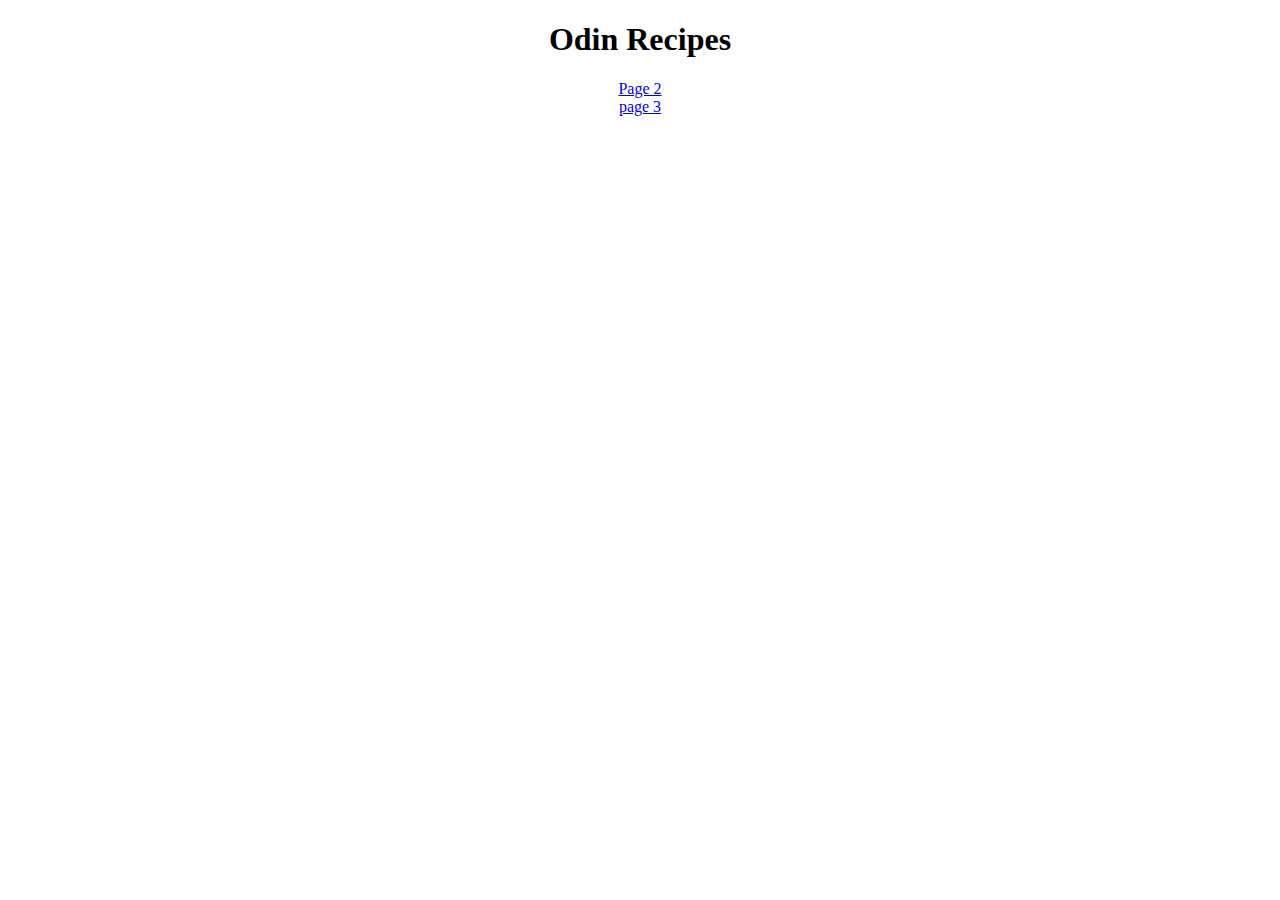
<file: index.html>
<!DOCTYPE html>
<html>
    <head>
        <meta charset="utf-8">
        <title>HTML</title>
        <link rel="stylesheet" href="./Css/index.css">
    </head>
    <body>
        <h1>Odin Recipes</h1>
       <Div class="link"><a href="recipes/lasagna.html">Page 2</a></Div>
       <div class="link"><a href="recipes/lasagna2.html">page 3</a></div>
    </body>
</html>
</file>
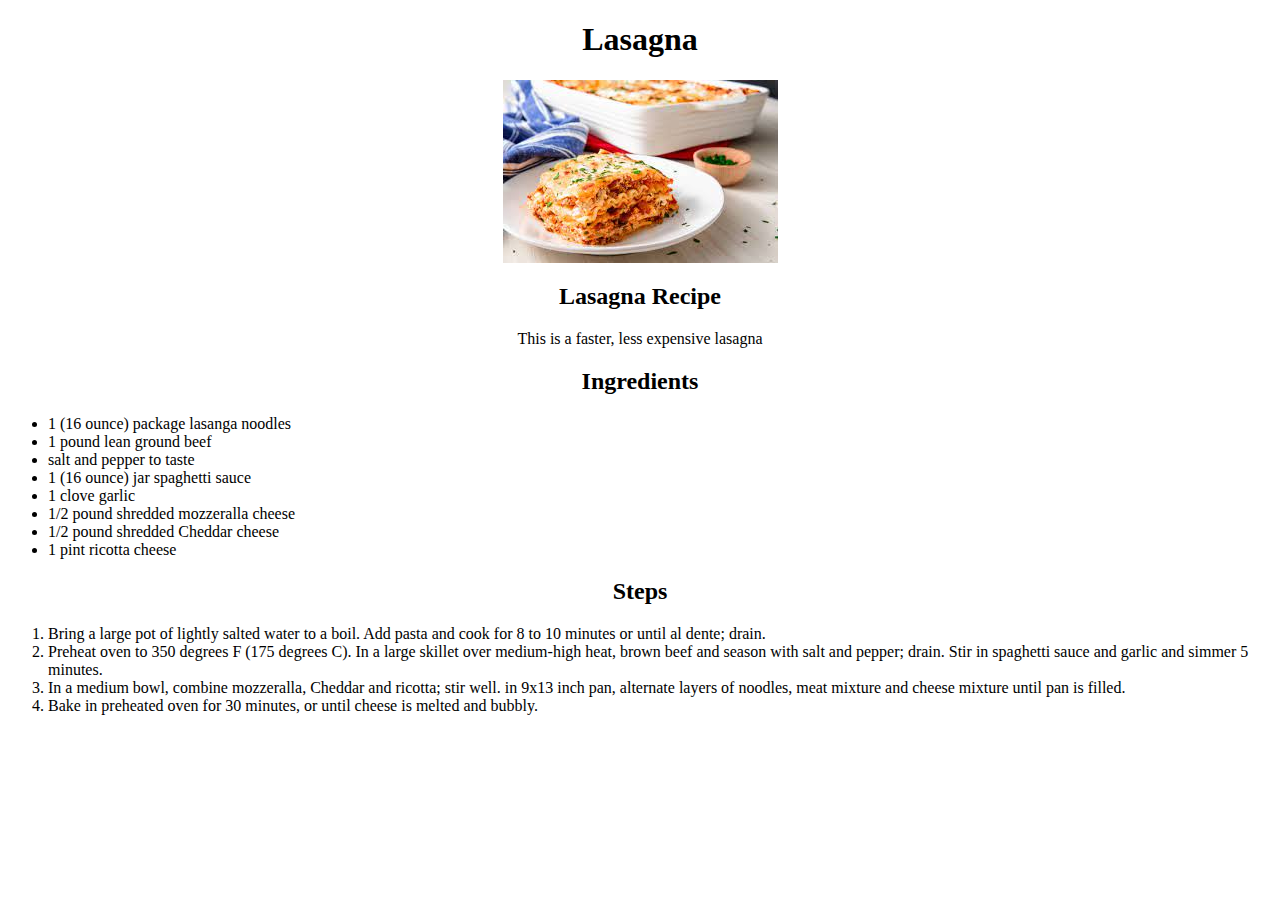
<file: recipes/lasagna.html>
<!DOCTYPE html>
<html>
    <head>
        <meta charset="utf-8">
        <title>page 2</title>
        <link rel="stylesheet" href="../Css/lasagna.css">
    </head>
    <body>
        <h1>Lasagna</h1>
        <div class="lasagna">
        <img src="../images/download.jpeg" alt="a picture of lasagna">
        </div>
        <h2>Lasagna Recipe</h2>
        <p>This is a faster, less expensive lasagna</p>
     
        <h2>Ingredients</h2>
        <ul>
            <li>1 (16 ounce) package lasanga noodles</li>
            <li>1 pound lean ground beef</li>
            <li>salt and pepper to taste</li>
            <li>1 (16 ounce) jar spaghetti sauce</li>
            <li>1 clove garlic</li>
            <li>1/2 pound shredded mozzeralla cheese</li>
            <li>1/2 pound shredded Cheddar cheese</li>
            <li>1 pint ricotta cheese</li>
         </ul>
         <h2>Steps</h2>
         <ol>
             <li>Bring a large pot of lightly salted water to a boil. Add pasta and cook for 8 to 10 minutes or until al dente; drain.</li>
             <li>Preheat oven to 350 degrees F (175 degrees C). In a large skillet over medium-high heat, brown beef and season with salt and pepper; drain. Stir in spaghetti sauce and garlic and simmer 5 minutes.</li>
             <li>In a medium bowl, combine mozzeralla, Cheddar and ricotta; stir well. in 9x13 inch pan, alternate layers of noodles, meat mixture and cheese mixture until pan is filled.</li>
             <li>Bake in preheated oven for 30 minutes, or until cheese is melted and bubbly.</li>
         </ol>
    </body>
</html>
</file>
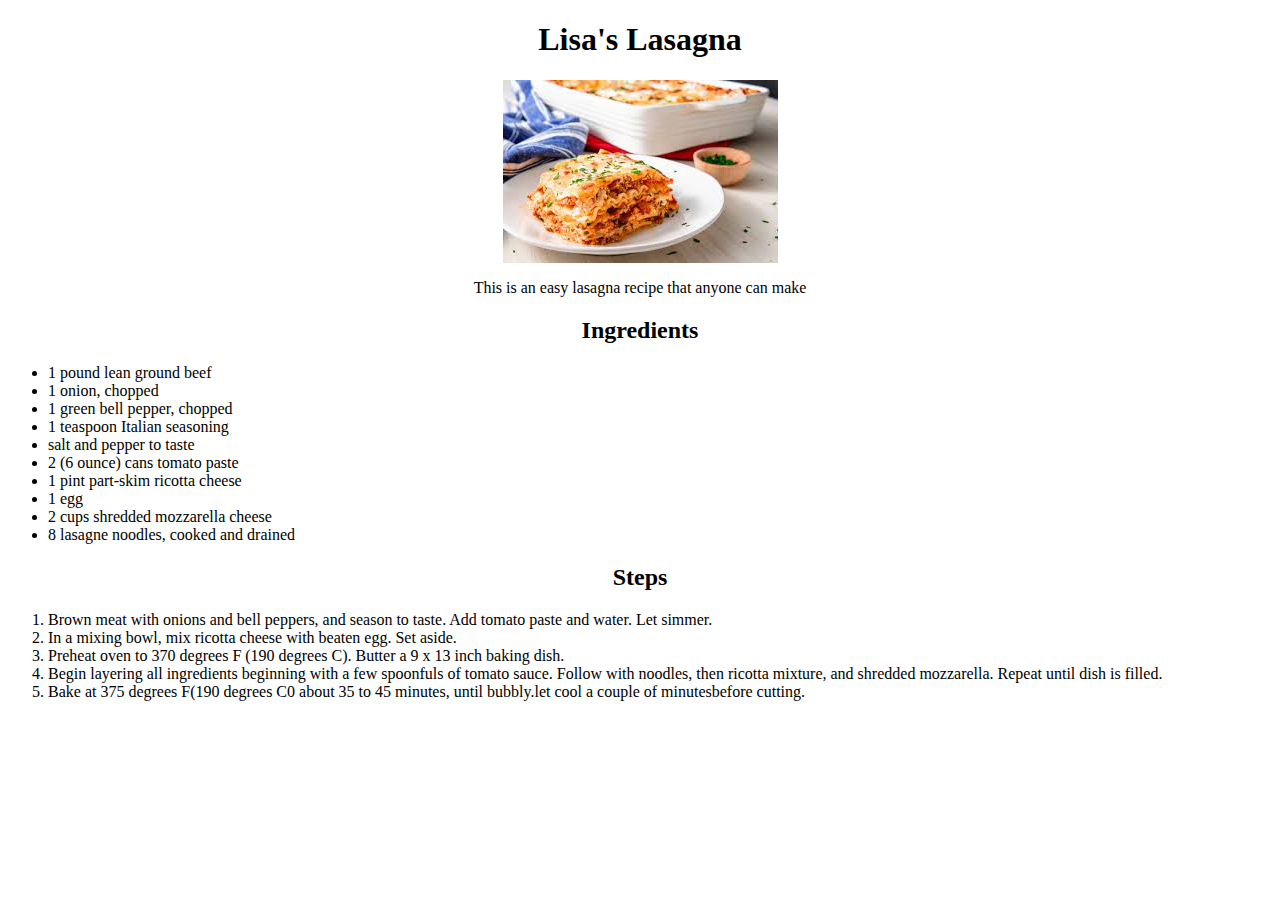
<file: recipes/lasagna2.html>
<!DOCTYPE html>
<html>
    <head>
        <meta charset="utf-8">
        <link rel="stylesheet" href="../Css/lasagna.css">
        <title>page 3</title>
    </head>
    <body>
        <H1>Lisa's Lasagna</H1>
        <div class="lasagna">
        <img src="../images/lasanga2.jpeg" alt="a picture of lasagna"/>
        </div>
        <p>This is an easy lasagna recipe that anyone can make</p>
        <h2>Ingredients</h2>
        <ul>
            <li>1 pound lean ground beef</li>
            <li>1 onion, chopped</li>
            <li>1 green bell pepper, chopped</li>
            <li>1 teaspoon Italian seasoning</li>
            <li>salt and pepper to taste</li>
            <li>2 (6 ounce) cans tomato paste</li>
            <li>1 pint part-skim ricotta cheese</li>
            <li>1 egg</li>
            <li>2 cups shredded mozzarella cheese</li>
            <li>8 lasagne noodles, cooked and drained</li>
        </ul>
        <h2>Steps</h2>
        <ol>
            <li>Brown meat with onions and bell peppers, and season to taste. Add tomato paste and water. Let simmer.</li>
            <li>In a mixing bowl, mix ricotta cheese with beaten egg. Set aside.</li>
            <li>Preheat oven to 370 degrees F (190 degrees C). Butter a 9 x 13 inch baking dish.</li>
            <li>Begin layering all ingredients beginning with a few spoonfuls of tomato sauce. Follow with noodles, then ricotta mixture, and shredded mozzarella. Repeat until dish is filled.</li>
            <li>Bake at 375 degrees F(190 degrees C0 about 35 to 45 minutes, until bubbly.let cool a couple of minutesbefore cutting.</li>
        </ol>
    </body>
</html>
</file>
<file: Css/index.css>
h1 {
display: flex;
justify-content: center;
}
.link {
    display:flex;
    justify-content: center;
    flex-direction: row;
    align-self: center;
}
</file>
<file: Css/lasagna.css>
h1 {
    display: flex;
    justify-content: center;
    flex-direction: row;
}
.lasagna {
    display: flex;
    justify-content: center;
    align-items: center;
}
h2 {
    display: flex;
    justify-content: center;
    flex-direction: row;
}
p {
    display: flex;
    justify-content: center;
    flex-direction: row;
}
ul {
    display: flex;
    justify-content: center;
    align-content: center;
    flex-direction: column;
}
</file>
